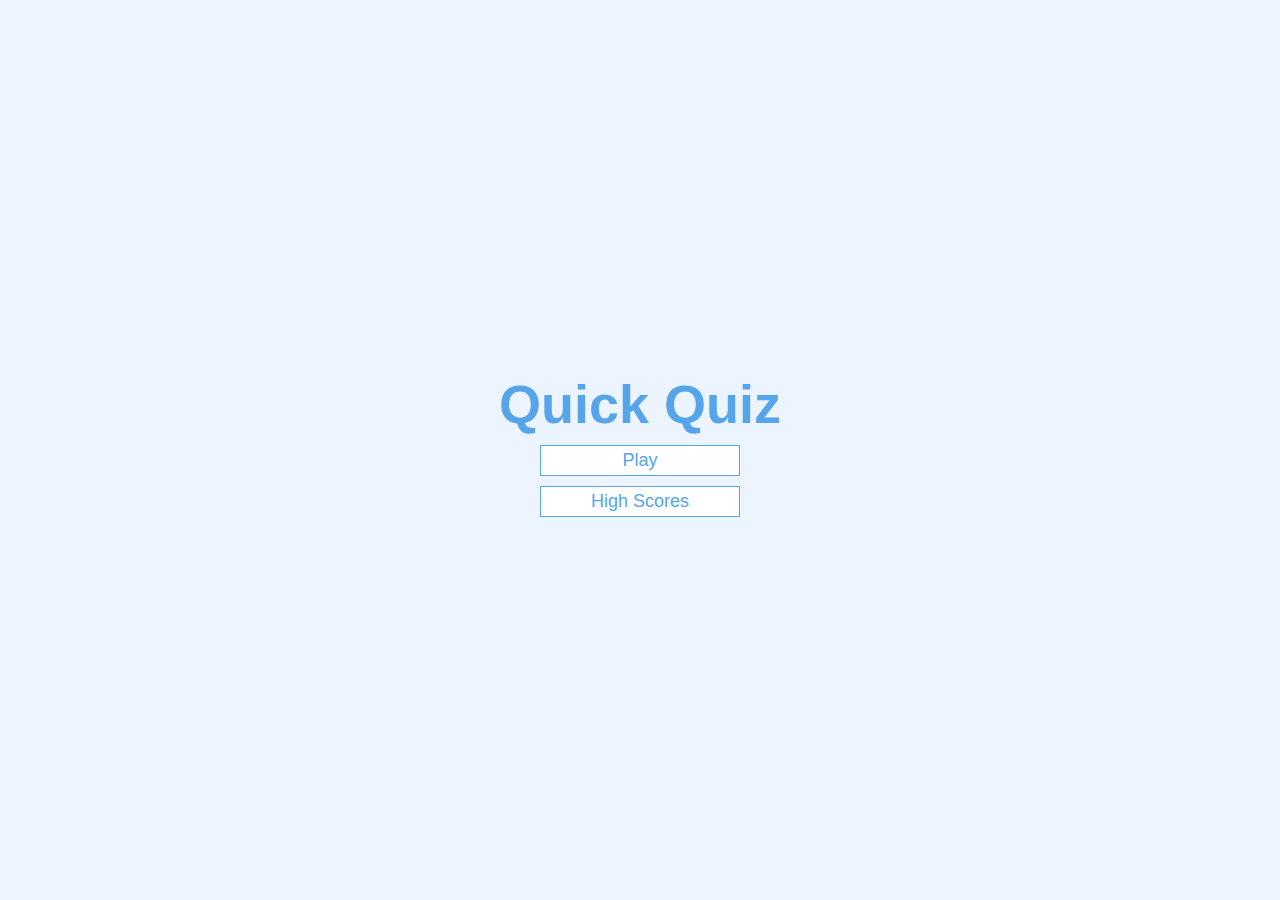
<file: index.html>
<!DOCTYPE html>
<html lang="en">
  <head>
    <meta charset="UTF-8" />
    <meta http-equiv="X-UA-Compatible" content="IE=edge" />
    <meta name="viewport" content="width=device-width, initial-scale=1.0" />
    <title>Quiz App</title>
    <link rel="stylesheet" href="css/app.css" />
  </head>
  <body>
    <div class="container">
      <div id="home" class="flex-center flex-column">
        <h1>Quick Quiz</h1>
        <a class="btn" href="game.html">Play</a>
        <a class="btn" href="high_scores.html">High Scores</a>
      </div>
    </div>
  </body>
</html>
</file>
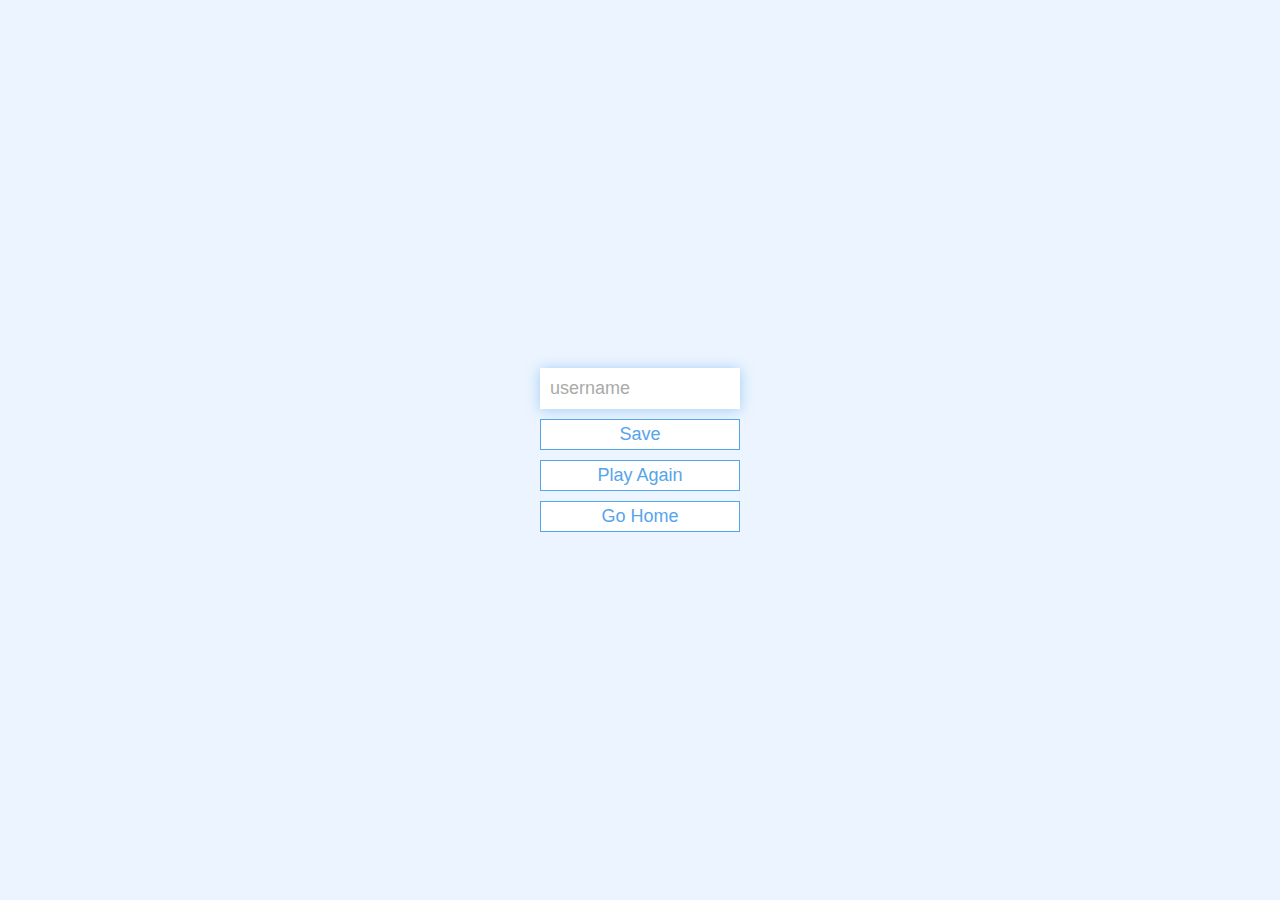
<file: end.html>
<!DOCTYPE html>
<html lang="en">
  <head>
    <meta charset="UTF-8" />
    <meta http-equiv="X-UA-Compatible" content="IE=edge" />
    <meta name="viewport" content="width=device-width, initial-scale=1.0" />
    <title>Congrats</title>
    <link rel="stylesheet" href="css/app.css" />
  </head>
  <body>
    <div class="container">
      <div id="end" class="flex-center flex-column">
        <h1 id="finalScore"></h1>
        <form>
          <input
            type="text"
            name="username"
            id="username"
            placeholder="username"
          />
          <button
            type="button"
            class="btn"
            id="saveScoreBtn"
            onclick="saveHighScore(event)"
            disabled
          >
            Save
          </button>
        </form>
        <a class="btn" href="game.html">Play Again</a>
        <a class="btn" href="index.html">Go Home</a>
      </div>
    </div>

    <script src="js/end.js"></script>
  </body>
</html>
</file>
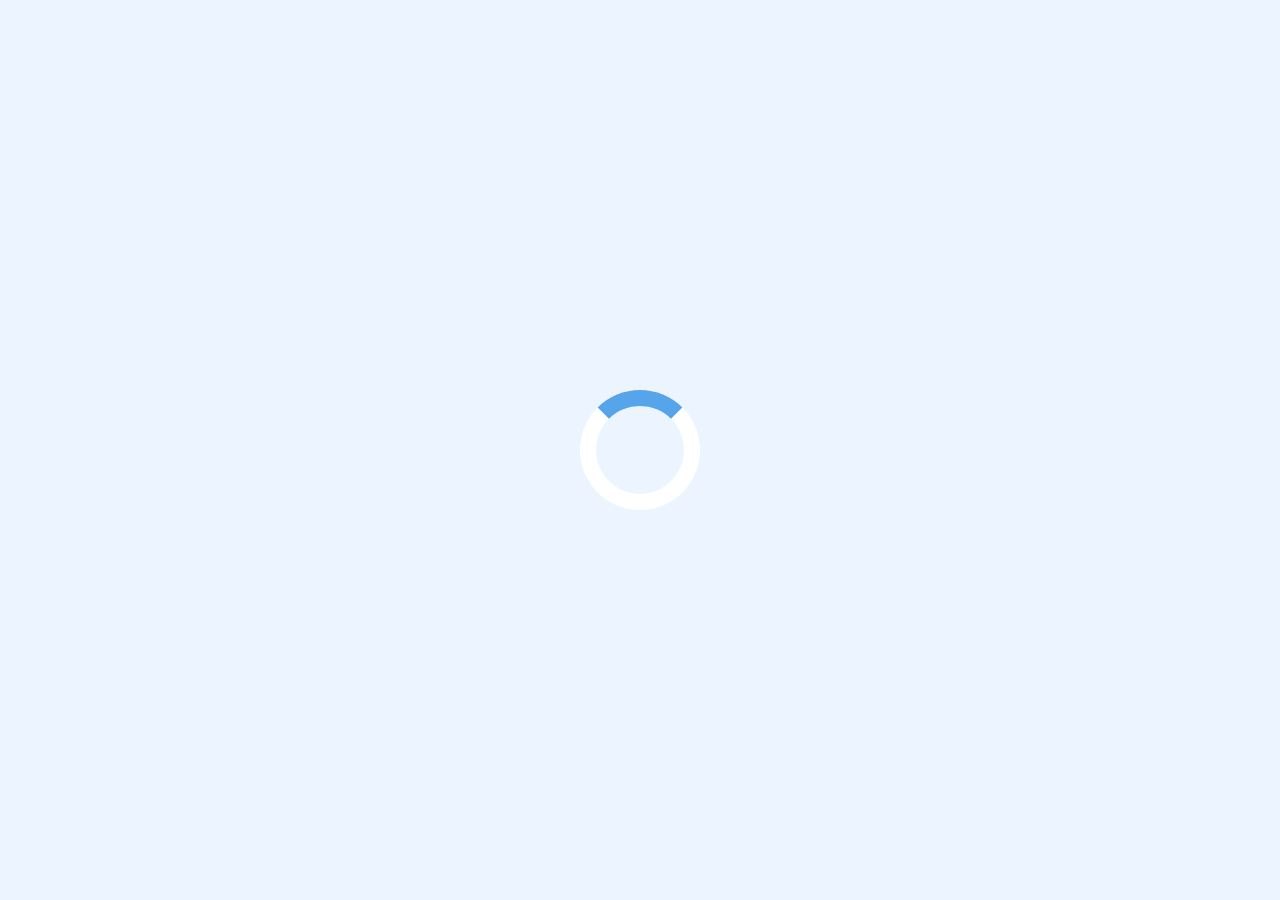
<file: game.html>
<!DOCTYPE html>
<html lang="en">
  <head>
    <meta charset="UTF-8" />
    <meta http-equiv="X-UA-Compatible" content="IE=edge" />
    <meta name="viewport" content="width=device-width, initial-scale=1.0" />
    <title>Quick Quiz</title>
    <link rel="stylesheet" href="css/app.css" />
    <link rel="stylesheet" href="css/game.css" />
  </head>
  <body>
    <div class="container">
      <div id="loader"></div>
      <div id="game" class="justify-center flex-column hidden">
        <div id="hud">
          <div id="hud-item">
            <p id="progressText" class="hud-prefix">Question</p>

            <div id="progressBar">
              <div id="progressBarFull"></div>
            </div>
          </div>
          <div id="hud-item">
            <p class="hud-prefix">Score</p>
            <h1 class="hud-main-text" id="score">0</h1>
          </div>
        </div>
        <h2 id="question"></h2>
        <div class="choice-container">
          <p class="choice-prefix">A</p>
          <p class="choice-text" data-number="1"></p>
        </div>
        <div class="choice-container">
          <p class="choice-prefix">B</p>
          <p class="choice-text" data-number="2"></p>
        </div>
        <div class="choice-container">
          <p class="choice-prefix">C</p>
          <p class="choice-text" data-number="3"></p>
        </div>
        <div class="choice-container">
          <p class="choice-prefix">D</p>
          <p class="choice-text" data-number="4"></p>
        </div>
      </div>
    </div>

    <script src="js/game.js"></script>
  </body>
</html>
</file>
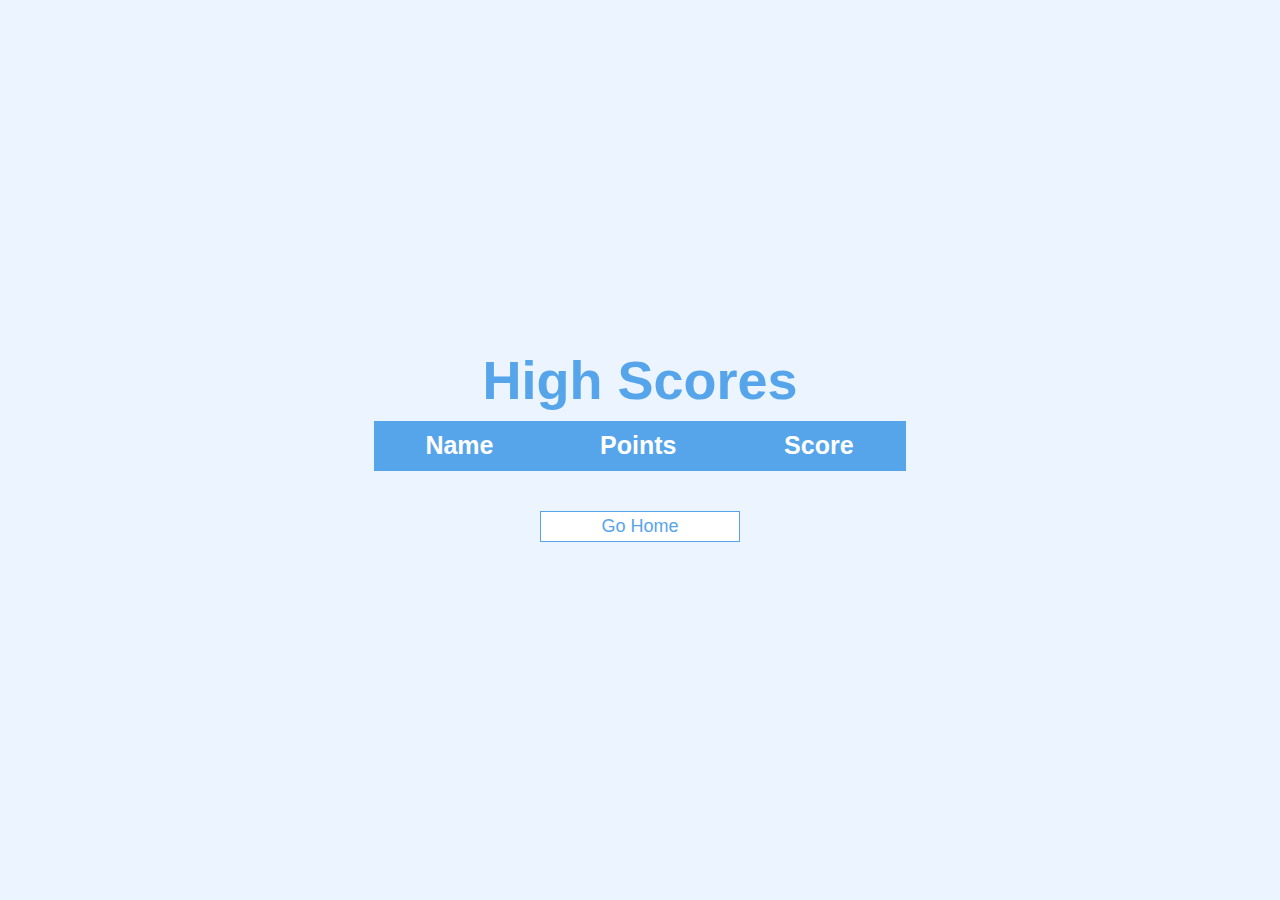
<file: high_scores.html>
<!DOCTYPE html>
<html lang="en">
  <head>
    <meta charset="UTF-8" />
    <meta http-equiv="X-UA-Compatible" content="IE=edge" />
    <meta name="viewport" content="width=device-width, initial-scale=1.0" />
    <title>High Scores</title>
    <link rel="stylesheet" href="css/app.css" />
    <link rel="stylesheet" href="css/highScores.css" />
  </head>
  <body>
    <div class="container">
      <div id="highScore" class="flex-center flex-column">
        <h1 id="finalScore">High Scores</h1>
        <table id="highScoresList">
          <tr>
            <th>Name</th>
            <th>Points</th>
            <th>Score</th>
          </tr>
          <tbody id="tbody"></tbody>
        </table>
        <a href="index.html" class="btn">Go Home</a>
      </div>
    </div>

    <script src="js/highScores.js"></script>
  </body>
</html>
</file>
<file: css/app.css>
:root {
   background-color: #ecf5ff;
   font-size: 62.5%;

}

*{
   margin: 0;
   padding: 0;
   box-sizing: border-box;
   font-family: cairo,sans-serif;
   color: #333;
}

h1,h2,h3,h4 {
   margin-bottom: 1rem;
}

h1 {
   font-size: 5.4rem;
   color: #56a5eb;
}

h1 > span {
   font-size: 4.2rem;
   font-weight: 500;
}

h2 {
   font-size: 4.2rem;
   margin-bottom: 4rem;
   font-weight: 700;
}

h3 {
   font-size: 2.8rem;
   font-weight: 500;
}

/* UTILITES */

.container {
   width: 100vw;
   height: 100vh;
   display: flex;
   justify-content: center;
   align-items: center;
   max-width: 80rem;
   margin: 0 auto;
   padding: 2rem;
}

.container > * {
   width: 100%;
}

.flex-column {
   display: flex;
   flex-direction: column;
}

.flex-center {
   justify-content: center;
   align-items: center;
}

.justify-content {
   justify-content: center;
}

.text-center {
   text-align: center;
}

.hidden {
   display: none;
}

/* BUTTONS */

.btn {
   font-size: 1.8rem;
   padding: .4rem 0;
   width: 20rem;
   text-align: center;
   border: 0.1rem solid #56a5eb;
   margin-bottom: 1rem;
   text-decoration: none;
   color: #56a5eb;
   background-color: white;
   transition: transform .2s;
}

.btn:hover {
   cursor: pointer;
   box-shadow: 0 0.4rem 1.4rem 0 rgba(86, 165, 235, .5);
   transform: translateY(-.1rem);
   
}

.btn[disabled]:hover {
   cursor: not-allowed;
   box-shadow: none;
   transform: none;
}

/* FORMS */

form {
   width: 100%;
   display: flex;
   flex-direction: column;
   align-items: center;
}

input {
   margin-bottom: 1rem;
   width: 20rem;
   padding: 1rem;
   font-size: 1.8rem;
   box-shadow: 0 0.1rem 1.4rem 0 rgba(86, 165, 235, 0.5);
   outline: none;
   border: none;
   transition: .2s;
}
input:focus {
   border: .1rem solid #56a5eb;
}

input::placeholder {
   color: #aaa;
}
</file>
<file: css/game.css>
.choice-container {
   display: flex;
   margin-bottom: .5rem;
   width: 100%;
   font-size: 1.8rem;
   border: .1rem solid rgba(86, 165, 235, 0.25);
   background-color: white;
   transition: transform .2s, box-shadow .2s;
}

.choice-container:hover {
   cursor: pointer;
   box-shadow: 0 0.4rem 1.4rem 0 rgba(86, 165, 235, .4);
   transform: translateY(-.1rem);
}

.choice-prefix {
   padding: 1.5rem 2.5rem;
   background-color: #56a5eb;
   color: #fff;
}

.choice-text {
   padding: 1.5rem;
   width: 100%;
}

.correct {
   background-color: rgba(40, 167, 70, 0.475);
}

.incorrect {
   background-color: rgba(244, 0, 24, 0.455);
}

/* HUD */

#hud {
   display: flex;
   justify-content: space-between;
}

.hud-prefix {
   text-align: center;
   font-size: 2rem;
}

.hud-main-text {
   text-align: center;
}

#progressBar {
   width: 20rem;
   height: 4rem;
   padding: .1rem;
   margin-top: 1.5rem;
   border: .3rem solid #56a5eb;
}

#progressBarFull {
   height: 100%;
   background-color: #56a5eb;
   width: 0%;
}

/* LOADER */

#loader {
   border: 1.6rem solid #fff;
   border-radius: 50%;
   border-top: 1.6rem solid #56a5eb;
   width: 12rem;
   height: 12rem;
   animation: spin 1s linear infinite;
}

@keyframes spin{
   0%{
      transform: rotate(0deg);
   } 
   100%{
      transform: rotate(360deg);
   }
}
</file>
<file: css/highScores.css>
#highScoresList {
   width: 70%;
   margin: auto;
   text-align: center;
   padding-left: 0;
   margin-bottom: 4rem;
   border-collapse: collapse;
   border-left: .1rem solid #56a5eb;
   border-right: .1rem solid #56a5eb;
   border-bottom: .1rem solid #56a5eb;
}

#highScoresList tr:nth-child(even) {
   background: #fff;
}
#highScoresList tr th{
   background-color: #56a5eb;
   font-size: 2.5rem;
   padding: 1rem 0;
   color: #fff;
}
#highScoresList tr td {
   font-size: 2rem;
   padding: 1rem;
   color: #56a5eb;
}
.high-score {
   font-size: 2.8rem;
   margin-bottom: .5rem;
} 

.high-score:hover {
   transform: scale(1.055);
}
</file>
